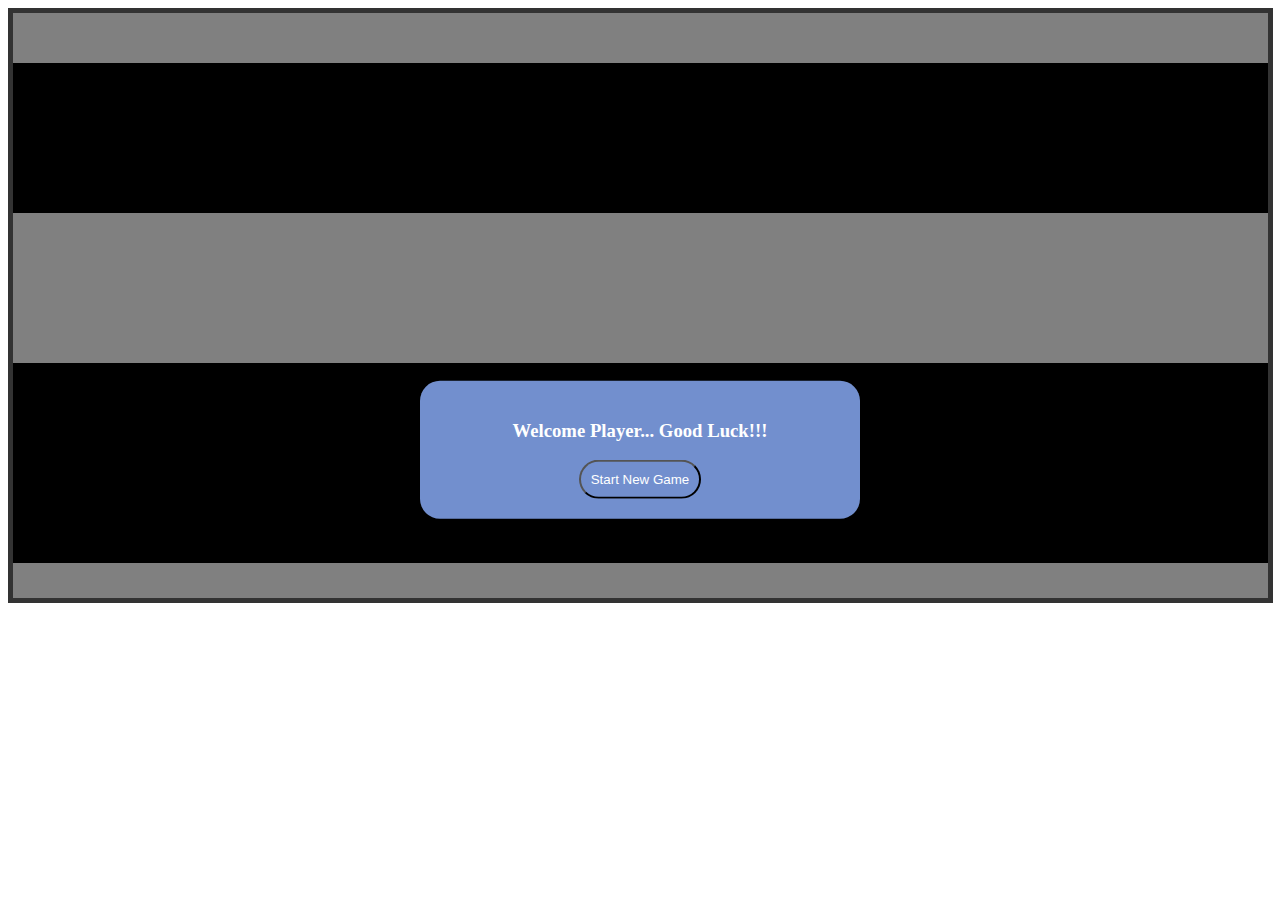
<file: index.html>
<html>
<head>
    <title>Delta Game</title>
    <link href="style.css" rel="stylesheet" />
</head>
<body>
    <div>
        <canvas id="canvas" width="1255" height="585"></canvas>
    </div>
    <div class="restart" id="gamelost" style="display:inline;">
        <h3><span id="showmsg"></span></h3>
        <button id="restart" value="Restart" class="button">Start New Game</button>
    </div>
</body>
</html>
<script src="./delta.js"></script>
</file>
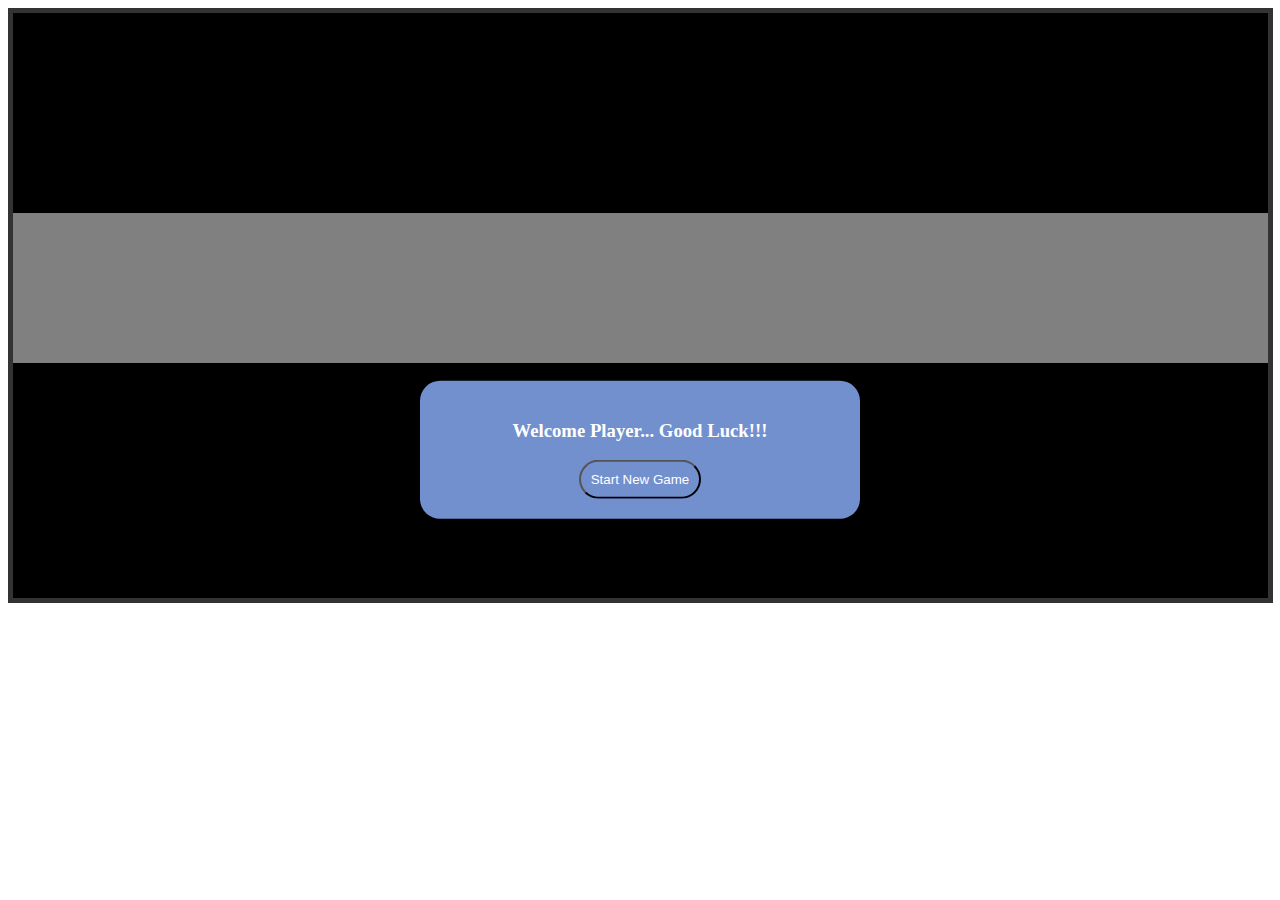
<file: index1.html>
<html>
<head>
    <title>Pro Runner</title>
    <link href="style1.css" rel="stylesheet" />
</head>
<body>
    <div>
        <canvas id="canvas" width="1255" height="585"></canvas>
    </div>
    <div class="restart" id="gamelost" style="display:inline;">
        <h3><span id="showmsg"></span></h3>
        <button id="restart" value="Restart" class="button">Start New Game</button>
    </div>
</body>
</html>
<script src="./delta1.js"></script>
</file>
<file: style.css>
#canvas {
    border: 5px solid #333; 
    background-color:grey;
  }

.restart {
            padding:20px;
            position: fixed;
            top: 50%;
            left: 50%;
            transform: translate(-50%, -50%);
            width: 50%;
            background-color:#728fce;
            width: 400px;
            border-radius: 20px;
            color: white;
            text-align:center;
        }
.button {
            padding: 10px;
            background-color:#728fce;
            color: white;
            border-radius: 50px;
        }
</file>
<file: style1.css>
#canvas {
    border: 5px solid #333; 
    background-color:grey;
  }

.restart {
            padding:20px;
            position: fixed;
            top: 50%;
            left: 50%;
            transform: translate(-50%, -50%);
            width: 50%;
            background-color:#728fce;
            width: 400px;
            border-radius: 20px;
            color: white;
            text-align:center;
        }
        
.button {
            padding: 10px;
            background-color:#728fce;
            color: white;
            border-radius: 50px;
        }
</file>
